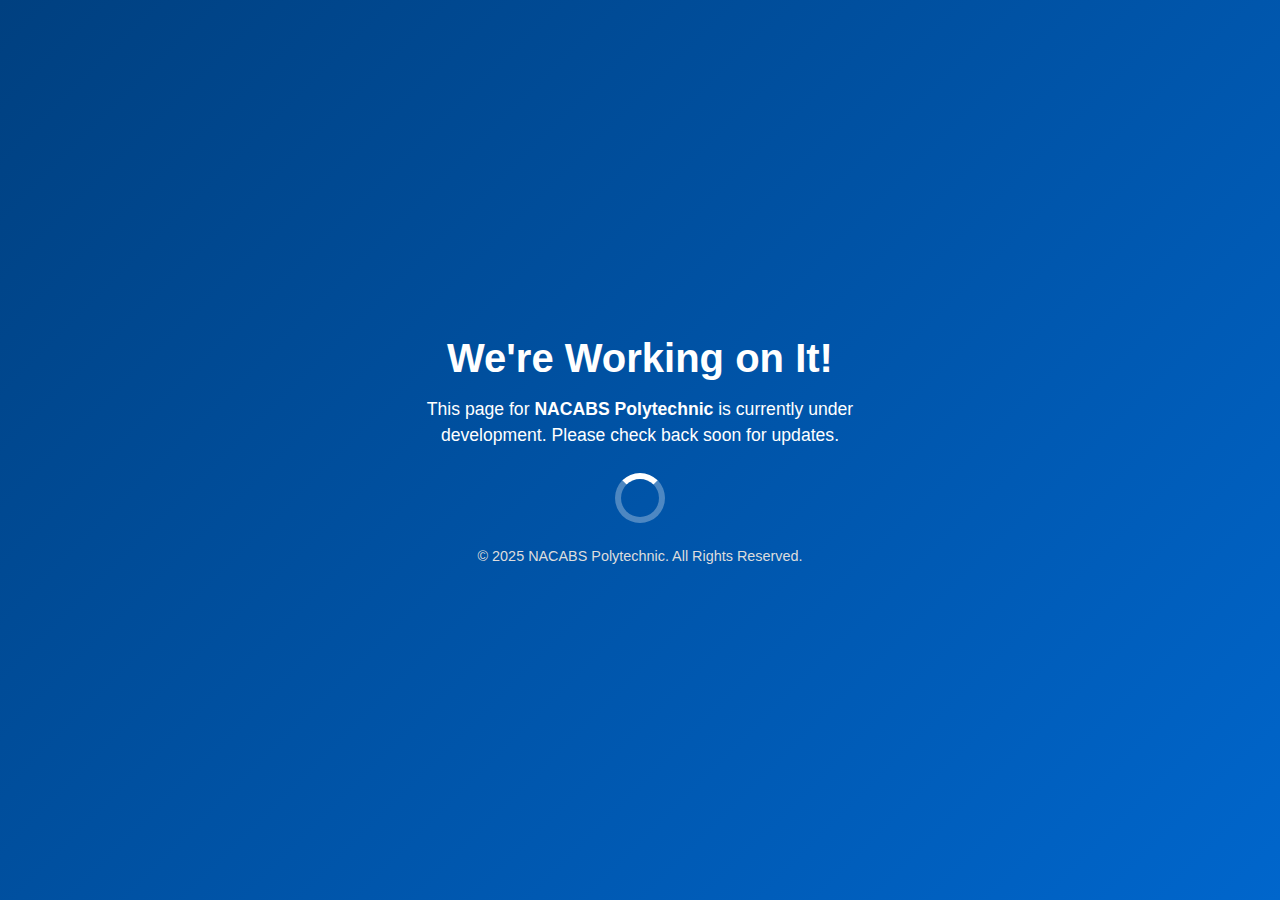
<file: work/templates/work/scholarship.html>
<!DOCTYPE html>
<html lang="en">
<head>
  <meta charset="UTF-8">
  <meta name="viewport" content="width=device-width, initial-scale=1.0">
  <title>Page Under Construction</title>
  <style>
    /* Reset default margins and fonts */
    * {
      margin: 0;
      padding: 0;
      box-sizing: border-box;
      font-family: Arial, sans-serif;
    }

    body {
      display: flex;
      justify-content: center;
      align-items: center;
      height: 100vh;
      background: linear-gradient(135deg, #004080, #0066cc);
      color: #fff;
      text-align: center;
    }

    .container {
      max-width: 500px;
      padding: 20px;
    }

    h1 {
      font-size: 2.5rem;
      margin-bottom: 15px;
    }

    p {
      font-size: 1.1rem;
      margin-bottom: 25px;
      line-height: 1.5;
    }

    .loader {
      border: 6px solid rgba(255, 255, 255, 0.3);
      border-top: 6px solid #fff;
      border-radius: 50%;
      width: 50px;
      height: 50px;
      animation: spin 1s linear infinite;
      margin: 0 auto;
    }

    @keyframes spin {
      0% { transform: rotate(0deg); }
      100% { transform: rotate(360deg); }
    }

    footer {
      margin-top: 25px;
      font-size: 0.9rem;
      color: #ddd;
    }
  </style>
</head>
<body>
  <div class="container">
    <h1>We're Working on It!</h1>
    <p>
      This page for <strong>NACABS Polytechnic</strong> is currently under development.  
      Please check back soon for updates.
    </p>
    <div class="loader"></div>
    <footer>
      &copy; 2025 NACABS Polytechnic. All Rights Reserved.
    </footer>
  </div>
</body>
</html>
</file>
